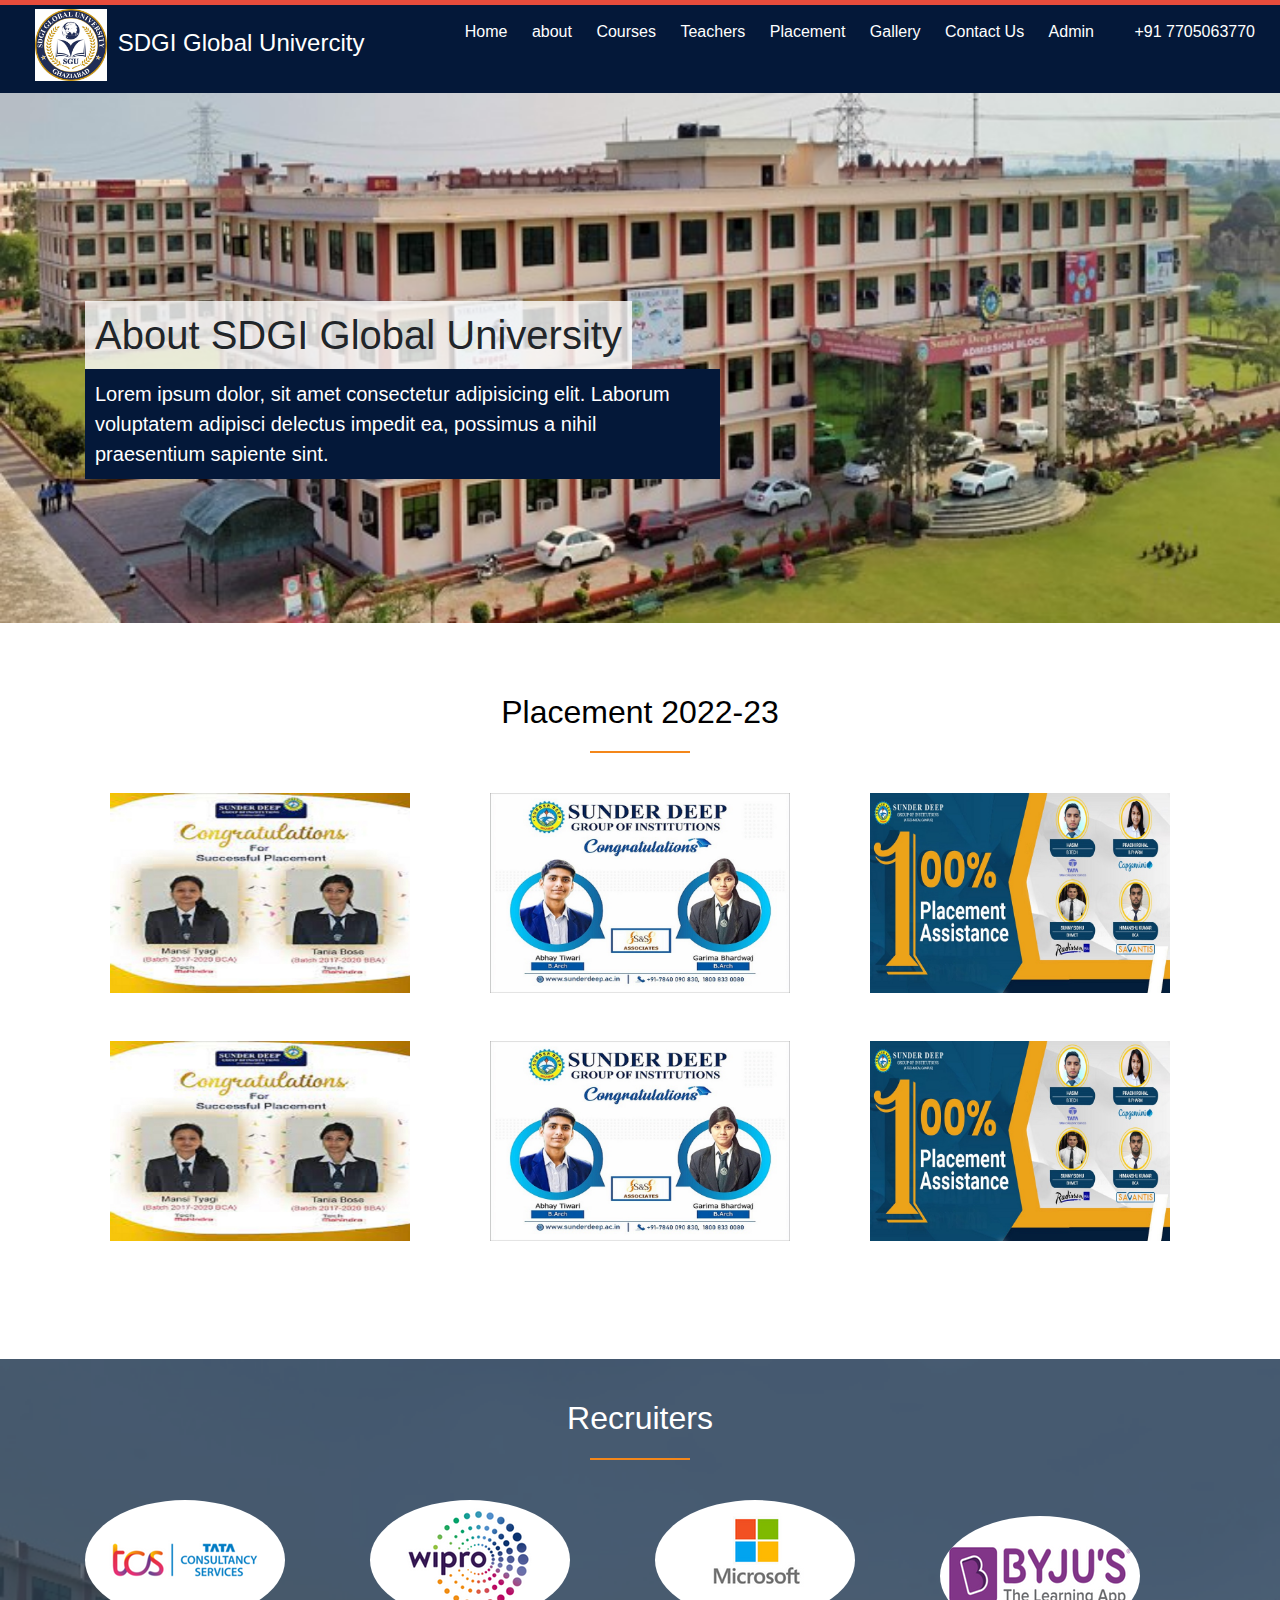
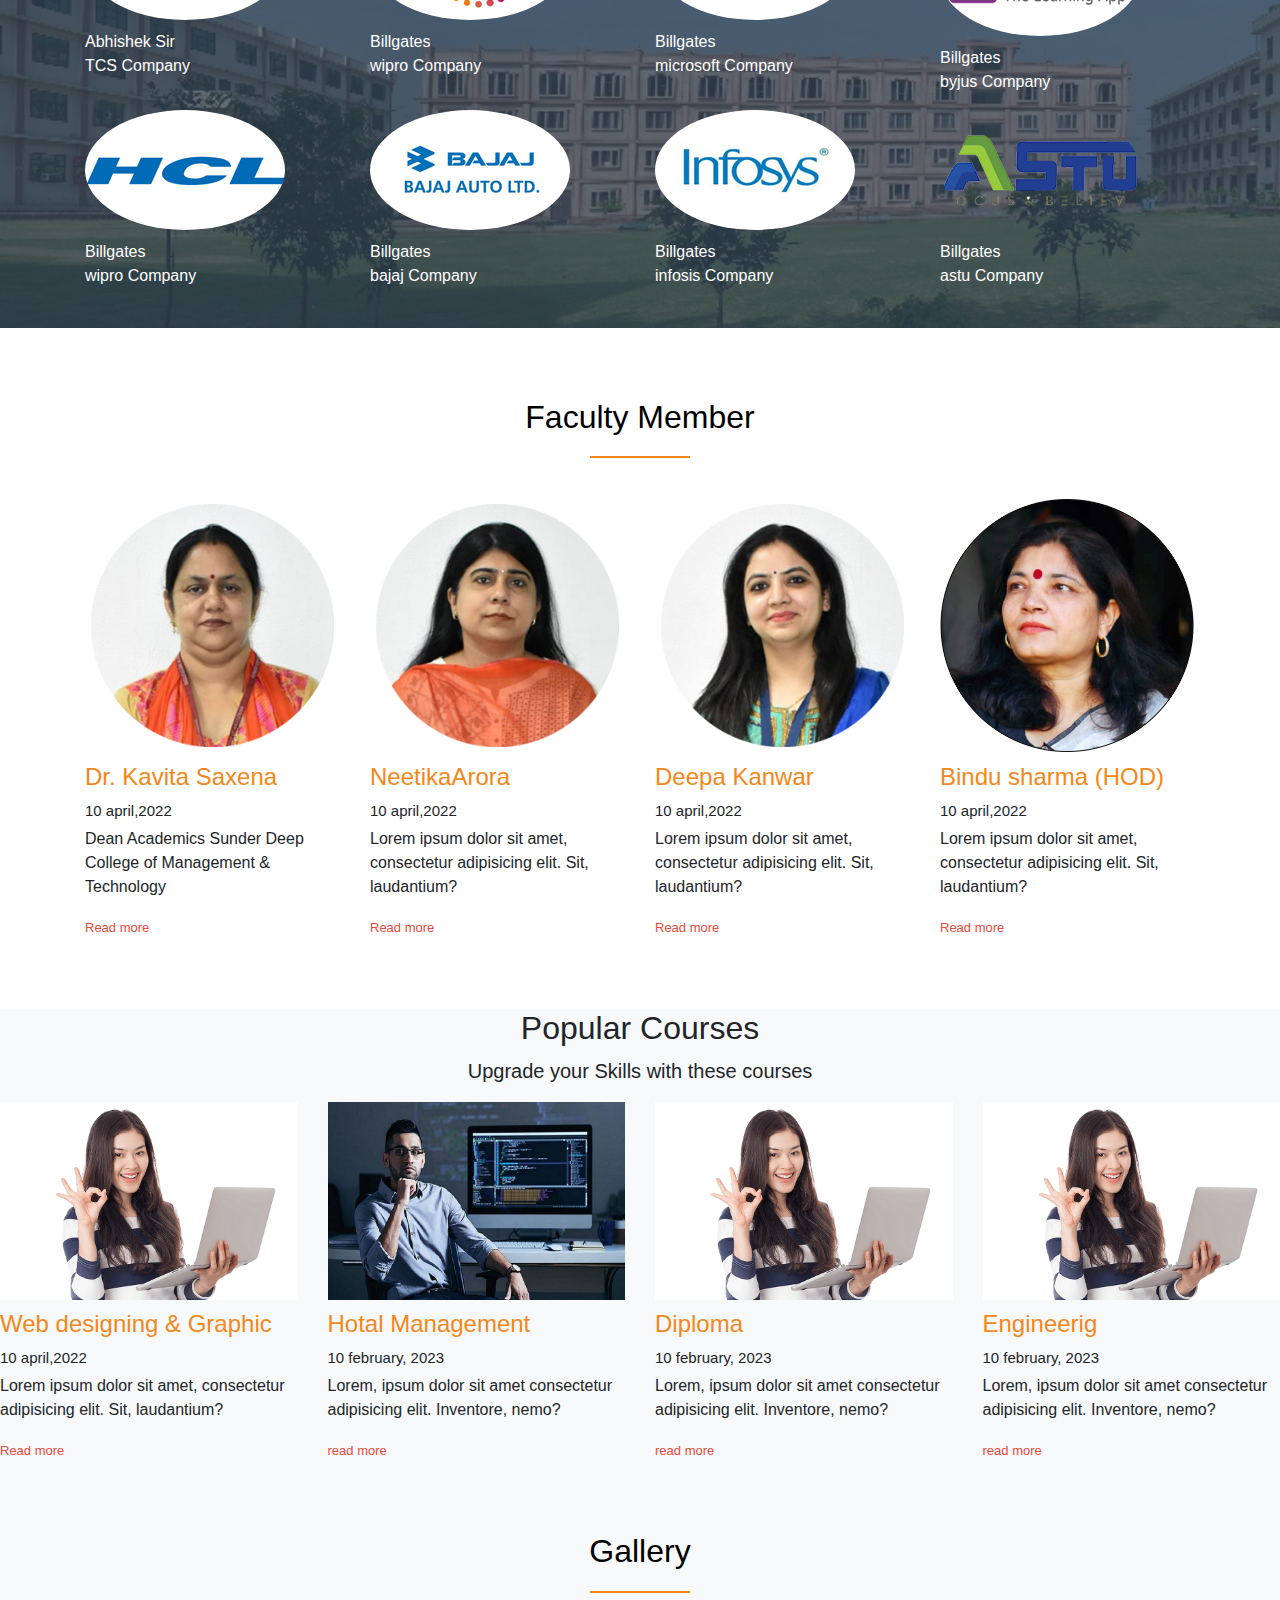
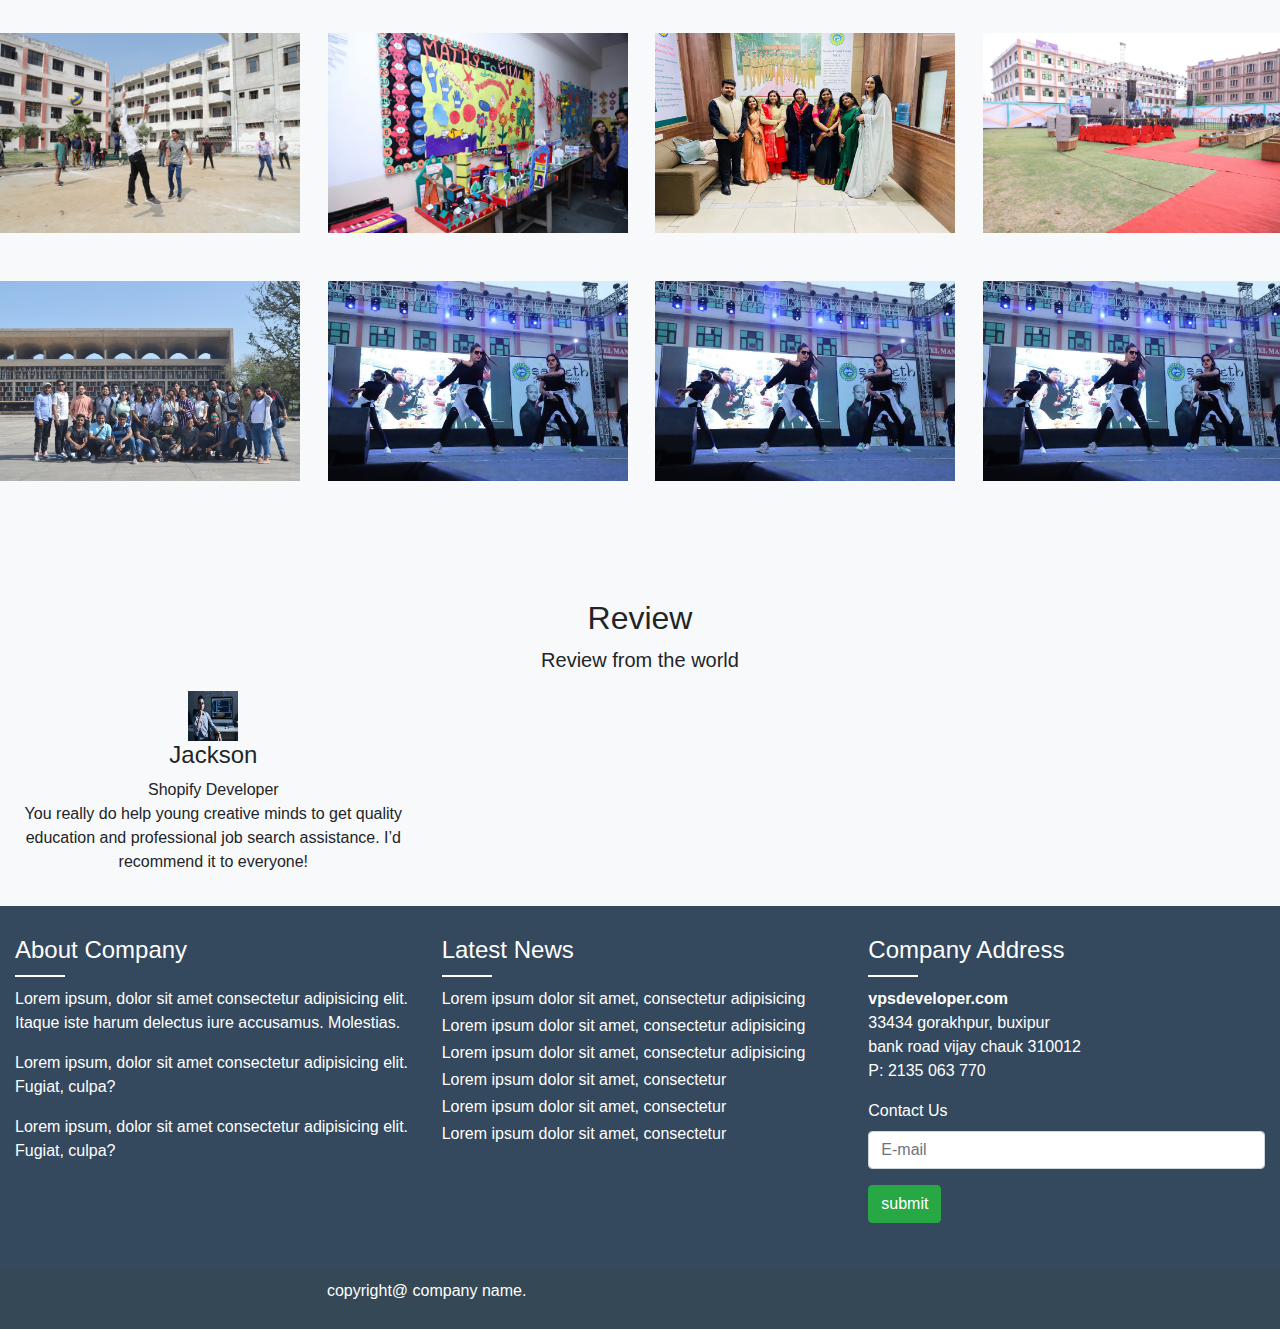
<file: SDGI_Univercity/index.html>
<!DOCTYPE html>
<html lang="en">
<head>
    <meta charset="UTF-8">
    <meta http-equiv="X-UA-Compatible" content="IE=edge">
    <meta name="viewport" content="width=device-width, initial-scale=1.0">
    <link rel="stylesheet" href="https://pro.fontawesome.com/releases/v5.10.0/css/all.css"
        integrity="sha384-AYmEC3Yw5cVb3ZcuHtOA93w35dYTsvhLPVnYs9eStHfGJvOvKxVfELGroGkvsg+p" crossorigin="anonymous" />
    <link rel="stylesheet" href="style.css">
    <link rel="stylesheet" href="./css/bootstrap.css">
    <link rel="stylesheet" href="https://cdnjs.cloudflare.com/ajax/libs/font-awesome/6.4.0/css/all.min.css" integrity="sha512-iecdLmaskl7CVkqkXNQ/ZH/XLlvWZOJyj7Yy7tcenmpD1ypASozpmT/E0iPtmFIB46ZmdtAc9eNBvH0H/ZpiBw==" crossorigin="anonymous" referrerpolicy="no-referrer" />
    <title>SDGI Global Univercity </title>
</head>
<body>
    <div class="line"></div>
    <div id="header">
        <div class="container-fluid">
            <div class="row">
                <div class="col-lg-4">
                    <h4 id="logo" class="ml-3"><span><img src="./images/logo2.jpeg" alt="" width="80" height="80" class="img-circle p-1"></span> SDGI Global Univercity</h4>
                </div>
                <div class="col-lg-8">
                    <ul id="menu" class="float-md-right">
                        <li><a href="index.html">Home</a></li>
                        <li><a href="#about">about</a></li>
                        <li><a href="#course">Courses</a></li>
                        <li><a href="#faculty">Teachers</a></li>
                        <li><a href="#placement">Placement</a></li>
                        <li><a href="#gallery">Gallery</a></li>
                        <li><a href="#contact">Contact Us</a></li>
                        <li><a href="./admin/admin.html">Admin</a></li>
                        <li><a href=""><i class="fa fa-phone mr-3"></i>+91 7705063770</a></li>
                    </ul>
                </div>
            </div>
        </div>
    </div>
    <div id="banner" class="py-5">
        <div class="container" id="about">
            <div class="row">
                <div class="col-md-9 col-lg-7">
                    <div class="banner-title">
                        <h1 id="title">About SDGI Global University</h1>
                        <p class="lead">Lorem ipsum dolor, sit amet consectetur adipisicing elit. Laborum voluptatem
                            adipisci delectus impedit ea, possimus a nihil praesentium sapiente sint.</p>
                    </div>
                </div>
            </div>
        </div>
    </div>
    <!-- placement start -->
    <div class="container session" id="placement">
        <div class="row">
            <div class="col-md-12">
                <h2 class="session-heading">Placement 2022-23</h2>
            </div>
            <div class="col-md-6 col-lg-4 mb-5">
                <div class="service-box">
                    <img src="./images/p2.jpg" alt="" width="300" height="200">
                </div>
            </div>

            <div class="col-md-6 col-lg-4 mb-5">
                <div class="service-box">
                    <img src="./images/p1.jpg" alt="" width="300" height="200">
                </div>
            </div>

            <div class="col-md-6 col-lg-4 mb-5">
                <div class="service-box">
                    <img src="./images/p3.jpg" alt="" width="300" height="200">
                </div>
            </div>
            <div class="col-md-6 col-lg-4 mb-5">
                <div class="service-box">
                    <img src="./images/p2.jpg" alt="" width="300" height="200">
                </div>
            </div>
            <div class="col-md-6 col-lg-4 mb-5">
                <div class="service-box">
                    <img src="./images/p1.jpg" alt="" width="300" height="200">
                </div>
            </div>
            <div class="col-md-6 col-lg-4 mb-5">
                <div class="service-box">
                    <img src="./images/p3.jpg" alt="" width="300" height="200">
                </div>
            </div>
        </div>
    </div>
    <!-- placement start -->
<!-- Recruiters  start -->
    <div id="testimonial" class="session">
        <div class="container">
            <div class="row">
                <div class="col-lg-12">
                    <h2 class="session-heading text-white">Recruiters</h2>
                </div>
                <div class="col-md-3">
                    <div class="testimonial">
                        <img src="./images/tcs.png" alt="">
                        <div class="auther">Abhishek Sir</div>
                        <div class="auther-company">TCS Company</div>
                    </div>
                </div>
                <div class="col-md-3">
                    <div class="testimonial">
                        <img src="./images/wipro.png" alt="">
                        <div class="auther">Billgates</div>
                        <div class="auther-company">wipro Company</div>
                    </div>
                </div>
                <div class="col-md-3">
                    <div class="testimonial">
                        <img src="./images/microsoft.png" alt="">
                        <div class="auther">Billgates</div>
                        <div class="auther-company">microsoft Company</div>
                    </div>
                </div>
                <div class="col-md-3 mt-3">
                    <div class="testimonial">
                        <img src="./images/byjus.png" alt="">
                        <div class="auther">Billgates</div>
                        <div class="auther-company">byjus Company</div>
                    </div>
                </div>
                <div class="col-md-3 mt-3">
                    <div class="testimonial">
                        <img src="./images/hcl.jpg" alt="">
                        <div class="auther">Billgates</div>
                        <div class="auther-company">wipro Company</div>
                    </div>
                </div>
                <div class="col-md-3 mt-3">
                    <div class="testimonial">
                        <img src="./images/bajaj.png" alt="">
                        <div class="auther">Billgates</div>
                        <div class="auther-company">bajaj Company</div>
                    </div>
                </div><div class="col-md-3 mt-3">
                    <div class="testimonial">
                        <img src="./images/infosis.png" alt="">
                        <div class="auther">Billgates</div>
                        <div class="auther-company">infosis Company</div>
                    </div>
                </div><div class="col-md-3 mt-3">
                    <div class="testimonial">
                        <img src="./images/astu.png" alt="">
                        <div class="auther">Billgates</div>
                        <div class="auther-company">astu Company</div>
                    </div>
                </div>
                
            </div>
        </div>
    </div>
<!-- Recruiters  start -->
<!-- faculty member start -->
    <div id="news" class="session">
        <div class="container" id="faculty">
            <div class="row">
                <div class="col-lg-12">
                    <h2 class="session-heading">Faculty Member </h2>
                </div>
                <div class="col-md-6 col-lg-3">
                    <div class="news-post">
                        <img src="./images/KavitaSaxena.png" alt="">
                        <h4><a href="">Dr. Kavita Saxena</a></h4>
                        <div class="post-date"><i class="fa fa-calendar"></i> 10 april,2022</div>
                        <p>
                            Dean Academics
                            Sunder Deep College of Management & Technology
                        </p>
                            <a href="" class="read-more">Read more <i class="fa fa-angle-double-right"></i></a>
                    </div>
                </div>

                <div class="col-md-6 col-lg-3">
                    <div class="news-post">
                        <img src="./images/NeetikaArora.png" alt="">
                        <h4><a href="">NeetikaArora</a></h4>
                        <div class="post-date"><i class="fa fa-calendar"></i> 10 april,2022</div>
                        <p>Lorem ipsum dolor sit amet, consectetur adipisicing elit. Sit, laudantium?</p>
                        <a href="" class="read-more">Read more <i class="fa fa-angle-double-right"></i></a>
                    </div>
                </div>

                <div class="col-md-6 col-lg-3">
                    <div class="news-post">
                        <img src="./images/DeepaKanwar.png" alt="">
                        <h4><a href="">Deepa Kanwar</a></h4>
                        <div class="post-date"><i class="fa fa-calendar"></i> 10 april,2022</div>
                        <p>Lorem ipsum dolor sit amet, consectetur adipisicing elit. Sit, laudantium?</p>
                        <a href="" class="read-more">Read more <i class="fa fa-angle-double-right"></i></a>
                    </div>
                </div>

                <div class="col-md-6 col-lg-3">
                    <div class="news-post">
                        <img src="./images/Dr-bindu-sharma.png" alt="">
                        <h4><a href="">Bindu sharma (HOD)</a></h4>
                        <div class="post-date"><i class="fa fa-calendar"></i> 10 april,2022</div>
                        <p>Lorem ipsum dolor sit amet, consectetur adipisicing elit. Sit, laudantium?</p>
                        <a href="" class="read-more">Read more <i class="fa fa-angle-double-right"></i></a>
                    </div>
                </div>
            </div>
        </div>
    </div>
<!-- faculty member start -->

    <!-- Popular Courses start -->
    <div class="bg-light" id="course">
        <div class="row">
            <div class="col-lg-12 text-center">
                <h2 class="session-heading">Popular Courses</h2>
                <p class="lead">Upgrade your Skills with these courses</p>
            </div>
            <div class="col-md-6 col-lg-3">
                <div class="news-post">
                    <img src="./images/news4.png" alt="">
                    <h4><a href="">Web designing & Graphic</a></h4>
                    <div class="post-date"><i class="fa fa-calendar"></i> 10 april,2022</div>
                    <p>Lorem ipsum dolor sit amet, consectetur adipisicing elit. Sit, laudantium?</p>
                    <a href="" class="read-more">Read more <i class="fa fa-angle-double-right"></i></a>
                </div>
            </div>
            <div class="col-md-6 col-lg-3">
                <div class="news-post">
                    <img src="./images/news2.jpg" alt="">
                    <h4><a href="#">Hotal Management</a></h4>
                    <div class="post-date"><i class="fa fa-calendar"></i>10 february, 2023</div>
                    <p>Lorem, ipsum dolor sit amet consectetur adipisicing elit. Inventore, nemo?</p>
                    <a href="#" class="read-more">read more<i class="fa fa-angle-double-right"></i></a>
                </div>
            </div>
            <div class="col-md-6 col-lg-3">
                <div class="news-post">
                    <img src="./images/news4.png" alt="">
                    <h4><a href="#">Diploma</a></h4>
                    <div class="post-date"><i class="fa fa-calendar"></i>10 february, 2023</div>
                    <p>Lorem, ipsum dolor sit amet consectetur adipisicing elit. Inventore, nemo?</p>
                    <a href="#" class="read-more">read more<i class="fa fa-angle-double-right"></i></a>
                </div>
            </div>
            <div class="col-md-6 col-lg-3">
                <div class="news-post">
                    <img src="./images/news4.png" alt="">
                    <h4><a href="#">Engineerig</a></h4>
                    <div class="post-date"><i class="fa fa-calendar"></i>10 february, 2023</div>
                    <p>Lorem, ipsum dolor sit amet consectetur adipisicing elit. Inventore, nemo?</p>
                    <a href="#" class="read-more">read more<i class="fa fa-angle-double-right"></i></a>
                </div>
            </div>
        </div>
        <!-- Popular courses end -->
<!-- Gallery start -->
<div class="session" id="gallery">
    <div class="row">
        <div class="col-md-12">
            <h2 class="session-heading">Gallery</h2>
        </div>
        <div class="col-md-6 col-lg-3 mb-5">
            <div class="service-box">
                <img src="./images/gallery1.jpg" alt="" width="300" height="200">
            </div>
        </div>

        <div class="col-md-6 col-lg-3 mb-5">
            <div class="service-box">
                <img src="./images/gallery2.jpg" alt="" width="300" height="200">
            </div>
        </div>

        <div class="col-md-6 col-lg-3 mb-5">
            <div class="service-box">
                <img src="./images/gallery3.jpeg" alt="" width="300" height="200">
            </div>
        </div>
        <div class="col-md-6 col-lg-3 mb-5">
            <div class="service-box">
                <img src="./images/gallery4.jpg" alt="" width="300" height="200">
            </div>
        </div>
        <div class="col-md-6 col-lg-3 mb-5">
            <div class="service-box">
                <img src="./images/Gallery5.jpeg" alt="" width="300" height="200">
            </div>
        </div>
        <div class="col-md-6 col-lg-3 mb-5">
            <div class="service-box">
                <img src="./images/gallery6.jpeg" alt="" width="300" height="200">
            </div>
        </div>
        <div class="col-md-6 col-lg-3 mb-5">
            <div class="service-box">
                <img src="./images/gallery6.jpeg" alt="" width="300" height="200">
            </div>
        </div>
        <div class="col-md-6 col-lg-3 mb-5">
            <div class="service-box">
                <img src="./images/gallery6.jpeg" alt="" width="300" height="200">
            </div>
        </div>
    </div>
</div>
<!-- gallery end -->
        <!-- Review start -->
        <div class="">
            <div class="row">
                <div class="col-lg-12 text-center">
                    <h2 class="">Review</h2>
                    <p class="lead">Review from the world</p>

                    <div class="owl-carousel owl-theme owl-client">
                        <div class="col-md-4 col-sm-4">
                            <div class="item">
                                <div class="tst-image">
                                    <img src="images/news2.jpg" class="img-responsive" width="50" height="50" alt="">
                                </div>
                                <div class="tst-author">
                                    <h4>Jackson</h4>
                                    <span>Shopify Developer</span>
                                </div>
                                <p>You really do help young creative minds to get quality education and professional job
                                    search assistance. I’d recommend it to everyone!</p>
                                <div class="tst-rating">
                                    <i class="fa fa-star"></i>
                                    <i class="fa fa-star"></i>
                                    <i class="fa fa-star"></i>
                                    <i class="fa fa-star"></i>
                                    <i class="fa fa-star"></i>
                                </div>
                            </div>
                        </div>
                    </div>

                    
                </div>
            </div>  
            <!-- Review end -->

            <!-- footer start -->
            <div id="footer-sidebar" class="mt-3">                    
                <div class="container-fluid">
                    <div class="row">
                        <div class="col-sm-12 col-md-6 col-lg-4">
                            <div class="footer-widget">
                                <h4>About Company</h4>
                                <p>Lorem ipsum, dolor sit amet consectetur adipisicing elit. Itaque iste harum delectus
                                    iure accusamus. Molestias.</p>
                                    <p>Lorem ipsum, dolor sit amet consectetur adipisicing elit. Fugiat, culpa?</p>
                                    <p>Lorem ipsum, dolor sit amet consectetur adipisicing elit. Fugiat, culpa?</p>
                            </div>
                        </div>
                        <div class="col-sm-12 col-md-6 col-lg-4">
                            <div class="footer-widget">
                                <h4>Latest News</h4>
                                <ul class="latest-news">
                                    <li><a href=""><i class="fa fa-angle-double-right"></i> Lorem ipsum dolor sit amet,
                                            consectetur adipisicing</a></li>
                                    <li><a href=""><i class="fa fa-angle-double-right"></i> Lorem ipsum dolor sit amet,
                                            consectetur adipisicing</a></li>
                                    <li><a href=""><i class="fa fa-angle-double-right"></i> Lorem ipsum dolor sit amet,
                                            consectetur adipisicing</a></li>
                                    <li><a href=""><i class="fa fa-angle-double-right"></i> Lorem ipsum dolor sit amet,
                                            consectetur </a></li>
                                    <li><a href=""><i class="fa fa-angle-double-right"></i> Lorem ipsum dolor sit amet,
                                                consectetur </a></li>
                                    <li><a href=""><i class="fa fa-angle-double-right"></i> Lorem ipsum dolor sit amet,
                                                    consectetur </a></li>
                                </ul>
                            </div>
                        </div>
                        <div class="col-sm-12 col-md-6 col-lg-4">
                            <div class="footer-widget">
                                <h4>Company Address</h4>
                                <address>
                                    <b>vpsdeveloper.com </b><br>
                                    33434 gorakhpur, buxipur <br>
                                    bank road vijay chauk 310012 <br>
                                    P: 2135 063 770
                                </address>
                                <div id="contact">
                                    <form action="">
                                        <div class="form-group mb-3">
                                            <label for="">Contact Us</label>
                                            <input type="text" placeholder="E-mail" class="form-control">
                                        </div>
                                        <div class="form-group mb-3">
                                            <input type="submit" value="submit" class="btn btn-success">
                                        </div>
                                    </form>
                                </div>
                            </div>
                        </div>
                    </div>
                </div>
            </div>
            <div id="footer">
                <div class="container-fluid">
                    <div class="row">
                        <div class="col-sm-12 col-md-6 col-lg-8">
                            <div>
                                <p class="text-center">copyright@ company name.</p>
                            </div>
                        </div>
                        <div class="col-sm-12 col-md-6 col-lg-4">
                            <ul id="social-icon" class="float-md-right">
                                <li><a href=""><i class="fas fa-facebook"></i></a></li>
                                <li><a href=""><i class="fas fa-instagram"></i></a></li>
                                <li><a href=""><i class="fas fa-youtube"></i></a></li>
                                <li><a href=""><i class="fa fa-calendar"></i></a></li>
                            </ul>
                        </div>
                    </div>
                </div>
            </div>
</body>

</html>
</file>
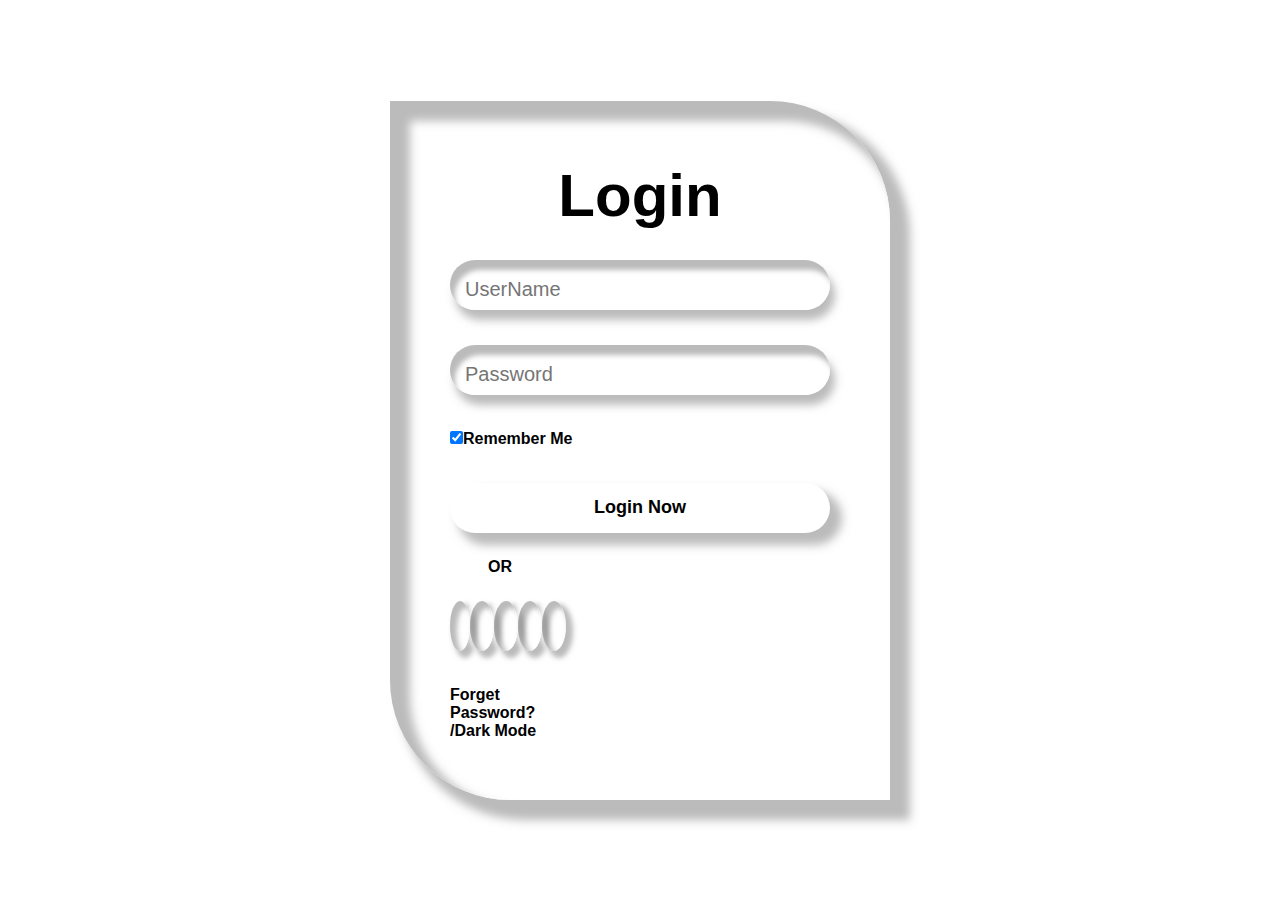
<file: SDGI_Univercity/admin/admin.html>
<!DOCTYPE html>
<html lang="en">
<head>
    <meta charset="UTF-8">
    <meta http-equiv="X-UA-Compatible" content="IE=edge">
    <meta name="viewport" content="width=device-width, initial-scale=1.0">
    <title>Stylish login page</title>
   <link rel="stylesheet" href="https://pro.fontawesome.com/releases/v5.10.0/css/all.css" integrity="sha384-AYmEC3Yw5cVb3ZcuHtOA93w35dYTsvhLPVnYs9eStHfGJvOvKxVfELGroGkvsg+p" crossorigin="anonymous"/>

    <link rel="stylesheet" href="./style.css">
</head>
<body>
    <div class="container" style="display: none;">
        <Center><b class="title label">Login</b></Center>
        <form action="" id="login-form">
            <div class="user-details">
                <div class="input-box">
                    <input type="text" name="username" id="username" class="input-field" placeholder="UserName">
                </div>
                <div class="input-box">
                    <input type="password" name="password" id="password" class="input-field" placeholder="Password">
                </div>
                <div class="input-box">
                    <input type="checkbox" class="label" name="rememberMe" checked id="remember"><b>Remember Me</b>
                </div>
                <div class="button">
                    <input type="button"  value="Login Now">
                </div>
            </div>
            <div class="footer">
             <center><span><b class="label">OR</b></span></center>
             <div class="social-media-icons">
                <i class="fab fa-google-plus"></i>
                <i class="fab fa-facebook"></i>
                <i class="fab fa-instagram"></i>
                <i class="fab fa-twitter"></i>
                <i class="fab fa-pinterest"></i>
             </div>
             <p style="justify-content: center;"><b>Forget Password? /<span id="toggle" onclick="changeMode();">Dark Mode</span> </b></p>
            </div>
        </form>
    </div>

    <script>
        var rootProp = document.documentElement.style;
        var mode = true;
        function changeMode(){
            if(mode){
                darkMode();
            }else{
                lightMode();
            }
            mode = !mode;

        }
        function lightMode(){
            rootProp.setProperty("--background1","rgba (230, 230, 230)");
            rootProp.setProperty("--shadow1","rgba(119,119,119,0.5);");
            rootProp.setProperty("--shadow2","rgba(255,255,255,0.85)");
            rootProp.setProperty("--labelColor","black");
           
        }
        function darkMode(){
            rootProp.setProperty("--background1","rgb (9 25 33)");
            rootProp.setProperty("--shadow1","rgb (0 0 0 / 42%)");
            rootProp.setProperty("--shadow2","rgb (255 255 255 /12%)");
            rootProp.setProperty("--labelColor","rgb (255 255 255 /59%)");

        }
    </script>
</body>
</html>
</file>
<file: SDGI_Univercity/style.css>
a:hover{
    text-decoration: none;
}
.line{
    background-color: #e74c3c;
    width: 100%;
    color: #e74c3c;
    height: 5px;
}
.session{
    padding-top: 70px;
    padding-bottom: 70px;
}
.session h2.session-heading{
    color: #000;
    text-align: center;
    margin-bottom: 40px;
}
.session h2.session-heading::after{
        background: rgb(244, 135, 26);
        display: block;
        content: "";
        width: 100px;
        height: 2px;
        margin: 20px auto;
}
#header{
    color: #fff;
    background-color:rgb(4, 24, 57);
}
#menu{
    list-style: none;
    padding: 0%;
    margin: 0%;
}
#menu li{
    display: inline-block;
}
#menu li a{
    color: #fff;
    padding: 15px 10px;
    display: block;
}
#menu li a:hover{
    background: #e74c3c;
    text-decoration: none;
    /* font-size: 16px; */
    letter-spacing: 1px;
}
#banner{
    background: url('./images/campusbg1.jpg') no-repeat 0 0;
    background-size: cover;
}
.banner-title{
    padding-top: 10rem;
    padding-bottom: 5rem;
}
.banner-title h1{
background: rgba(255,255,255,0.8);
display: inline-block;
padding: 10px;
margin: 0;
}
.banner-title p.lead{
    color: #fff;
    background:rgb(4, 24, 57);
    padding: 10px;
}
.service-box{
    text-align: center;

}
.service-box i.fa{
    color: rgb(4, 24, 57);
    font-size: 100px;
    margin-bottom: 10px;
}
#testimonial{
    color: #fff;
    background: url('./images/campusbg.jpg') no-repeat 0 0;
    background-size: cover;
    padding: 40px 0;
    position: relative;
}
#testimonial::before{
    background-color: rgba(52,73,94,0.7);
    content: "";
    position: absolute;
    top: 0;
    width: 100%;
    height: 100%;
}
.testimonial img{
    border-radius: 50%;
    margin-bottom: 10px;
}
.news-post img{
    width: 100%;
    margin-bottom: 10px;
}
.news-post h4{
font-size: 1.5rem;
}
.news-post h4 a{
    color: rgb(244, 135, 26);
}
.post-date{
    font-size: 15px;
    margin-bottom: 5px;
}
a.read-more{
    font-size: 13px;
    color: #e74c3c;
}
#footer-sidebar{
    color: #fff;
    background: #34495e;
    padding: 30px 0;
    /* width: 100%; */
}
.footer-widget h4:after{
    content: "";
    width: 50px;
    display: block;
    background: #fff;
    height: 2px;
    margin: 10px 0;
}
.footer-widget a{
    color: #fff;
}
.latest-news{
list-style: none;
padding: 0;
margin: 0;
}
.latest-news li{
    margin-bottom: 3px;
}
#footer{
    color: #fff;
    background: #344955;
    padding: 10px 0;
}
#social-icon{
    list-style: none;
    color: #fff;
    padding: 0;
    margin: 0;
}
#social-icon li{
    display: inline-block;
}
#social-icon li a{
    color: #fff;
    font-size: 20px;
}
@media (max-width: 992px){
    #logo{
        text-align: center;
    }
    #menu{
        text-align: center;
        margin: 10px 0;
    }
    .news-post{
        margin-bottom: 30px;
    }
}

@media (max-width: 768px){
  
    .session{
        padding-top: 30px;
        padding-bottom: 30px;
    }
    .banner-title{
        padding-top: 0;
    }
    .banner-title h1{
        font-size: 30px;
    }
    .banner-title p.lead{
        font-size: 15px;
    }
    .testimonial{
        text-align: center;
        margin-bottom: 30px;
    }
    .service-box{
        margin-bottom: 40px;
    }
   
    .footer-widget{
        margin-bottom: 20px;
    }
    #footer{
        text-align: center;
    }
    #social-icon{
        margin-top: 5px;
    }
}
</file>
<file: SDGI_Univercity/admin/style.css>
:root{
    --background1:rgba (230,230,230,);
    --shadow1: rgba(119,119,119,0.5);
    --shadow2: rgba(255,255,255,0.85);
    --labelColor:black;
    --displayProp: block;
    
}
*{
    margin: 0%;
    padding: 0%;
    box-sizing: border-box;
    font-family: sans-serif;
}
body{
    height: 100vh;
    width: 100%;
    display: flex;
    justify-content: center;
    align-items: center;
   --background:var(--background);
}
.container{
    max-width: 500px;
    width: 100%;
    padding: 60px;
    padding-top: 60px;
    padding-bottom: 60px;
    border: 2px solid var(--background1);
    box-shadow: 15px 15px 10px 5px var(--shadow1),
      -10px -10px 10px 5px var(--shadow2),
      inset 15px 15px 10px 5px var(--shadow1),
      inset -10px -10px 10px 5px var(--shadow2);
      margin-left: 20px;
      margin-right: 20px;
      border-radius: 0px 120px 0px 120px;
      min-height: 500px;
      display: var(--displayProp) !important;
}
.user-details{
    margin-top: 30px;

}
.title{
    width: 100%;
    text-align: center;
    font-size: 60px;
    font-weight:bold;
    margin-bottom: 20px;
    color:var(--labelColor);
}
.input-box{
    position: relative;
    width: 100%;
    margin-bottom: 35px;
}
.input-field{
    width: 100%;
    height: 50px;
    padding-left: 15px;
    font-size: 20px;
    border: 2px solid var(--background1);    
    outline: none;
    background-color: transparent;
    box-shadow: 5px 10px 8px 0px var(--shadow1),
           -5px 10px 8px 0px var(--shadow2),
           inset 5px 10px 5px 0px var(--shadow1),
           inset  -5px -10px 5px 2px var(--shadow2);
    border-radius: 50px;
    padding-top: 10px;
    
}
.input-field:active{
    box-shadow: 5px 5px 5px 0px var(--shadow1),
    -5px 5px 5px 0px var(--shadow2),
    inset 5px 5px 5px 0px var(--shadow1),
    inset  -5px -5px 5px 2px var(--shadow2);

}
.button{
    width: 100%;
    height: 50px;
}
.button input{
    width: 100%;
    height: 100%;
    font-weight: bold;
    font-size: 18px;
    background : var(--background1);
    border: 1px solid var(--background1);
    outline: none;
    border-radius: 50px;
    box-shadow: 10px 10px 10px 2px var(--shadow1),
    -5px -5px 7px 2px var(--shadow2);
    color: var(--labelColor);
    cursor: pointer;
}
.button input:active{
    box-shadow: 5px 5px 5px 2px var(--shadow1),
    -5px -5px 5px 2px var(--shadow2),
    inset 5px 5px 5px 0px var(--shadow1),
    inset  -5px -5px 5px 2px var(--shadow2);
}
.footer{
    width: 100px;
    margin-top:25px ;
}
.social-media-icons{
    width: 100%;
    margin-top: 25px;
    margin-bottom: 35px;
    display: flex;
    justify-content: space-between;
    align-items: center;
}
.social-media-icons i{
    height: 50px;
    width: 50px;
    padding:12px;
    font-size: 30px;
    border-radius: 50%;
    border:2px solid var(--background1);
    cursor: pointer;
    outline: none;
    box-shadow: 5px 5px 5px 2px var(--shadow1),
         -2px -2px 5px 2px var(--shadow2),
        inset 5px 5px 5px 2px var(--shadow1),
        inset -2px -2px 5px 2px var(--shadow2);
}
.fa-google-plus{
    padding-left: 8px !important;
    color: rgba(228,9,9);
}
.fa-facebook{
  padding-left: 25px;
  color: rgb(49, 28, 238);

}
.fa-instagram{
    color: rgb(247, 11, 141);

}
.fa-twitter{
    color: rgb(9, 214, 250);

}
.fa-pinterest{
    color: rgb(252, 9, 9);

}
#toggle{
    cursor: pointer;
}
.label, ::placeholder .input-field{
    color: var(--labelColor);
}
</file>
